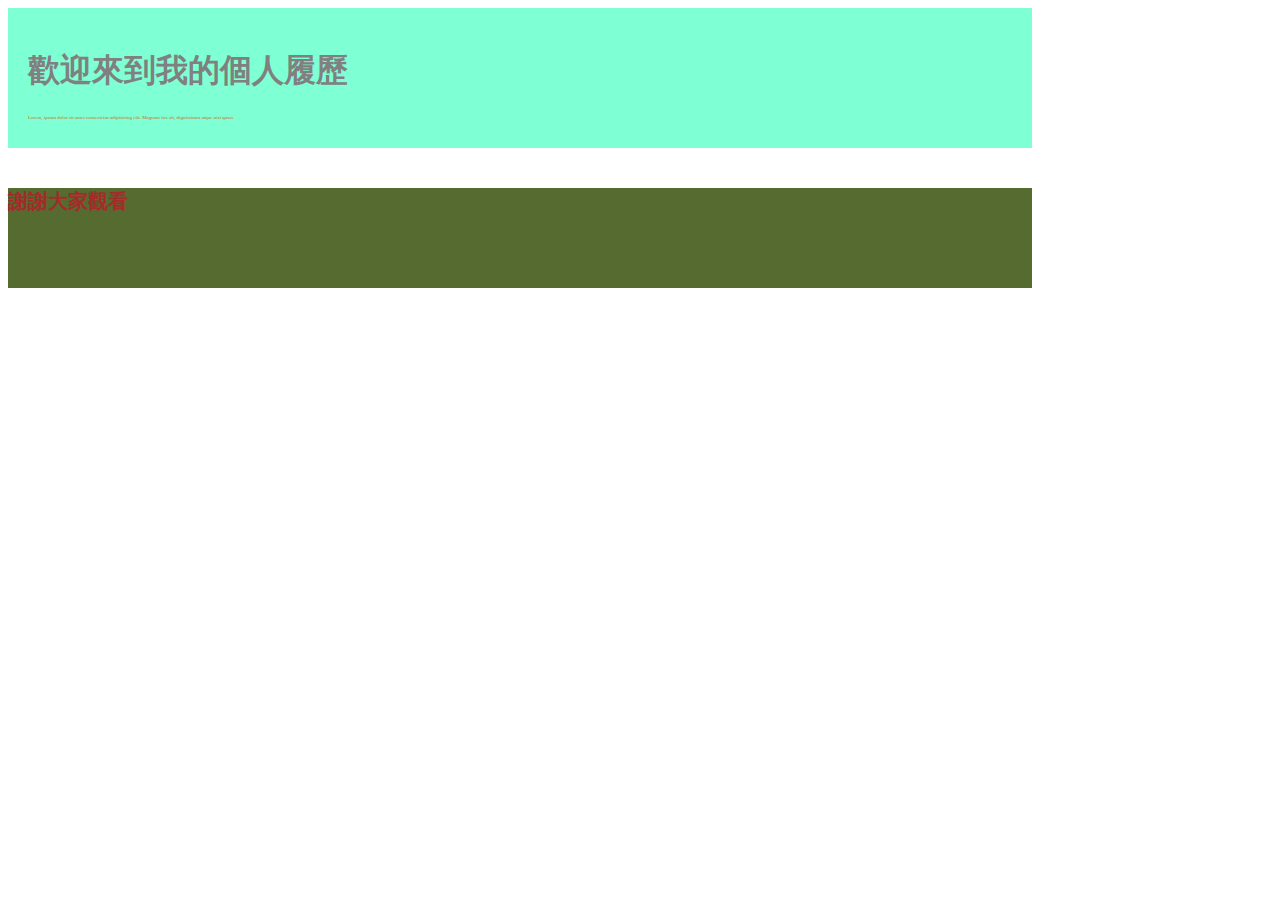
<file: index.html>
<!DOCTYPE html>
<html lang="en">

<head>
    <meta charset="UTF-8">
    <meta http-equiv="X-UA-Compatible" content="IE=edge">
    <meta name="viewport" content="width=device-width, initial-scale=1.0">
    <title>Resume</title>
    <link rel="stylesheet" href="css/all.css">
    <!-- Global site tag (gtag.js) - Google Analytics -->
<script async src="https://www.googletagmanager.com/gtag/js?id=G-P7N50PN44E"></script>
<script>
  window.dataLayer = window.dataLayer || [];
  function gtag(){dataLayer.push(arguments);}
  gtag('js', new Date());

  gtag('config', 'G-P7N50PN44E');
</script>
</head>

<body>
    <div class="wrap">
        <header class="header">
            <h1>歡迎來到我的個人履歷</h1>
            <p>Lorem, ipsum dolor sit amet consectetur adipisicing elit. Magnam iste ab, dignissimos atque nisi quasi.
            </p>
        </header>
        <footer class="footer">
            <h2>謝謝大家觀看</h2>
        </footer>
    </div>


</body>

</html>
</file>
<file: css/all.css>
.wrap{
   
    width: 1024px;
}

.header{
    height: 100px;
    padding: 20px;
    background-color: aquamarine;
}

h1{
    color:grey;
}

p{
    color: chocolate;
    font-size: 5px;
}

.footer{
    height: 100px;
    margin-top: 40px;
    background-color: darkolivegreen;
}

h2{
    color:brown;
    font-size: 20px;
}
</file>
